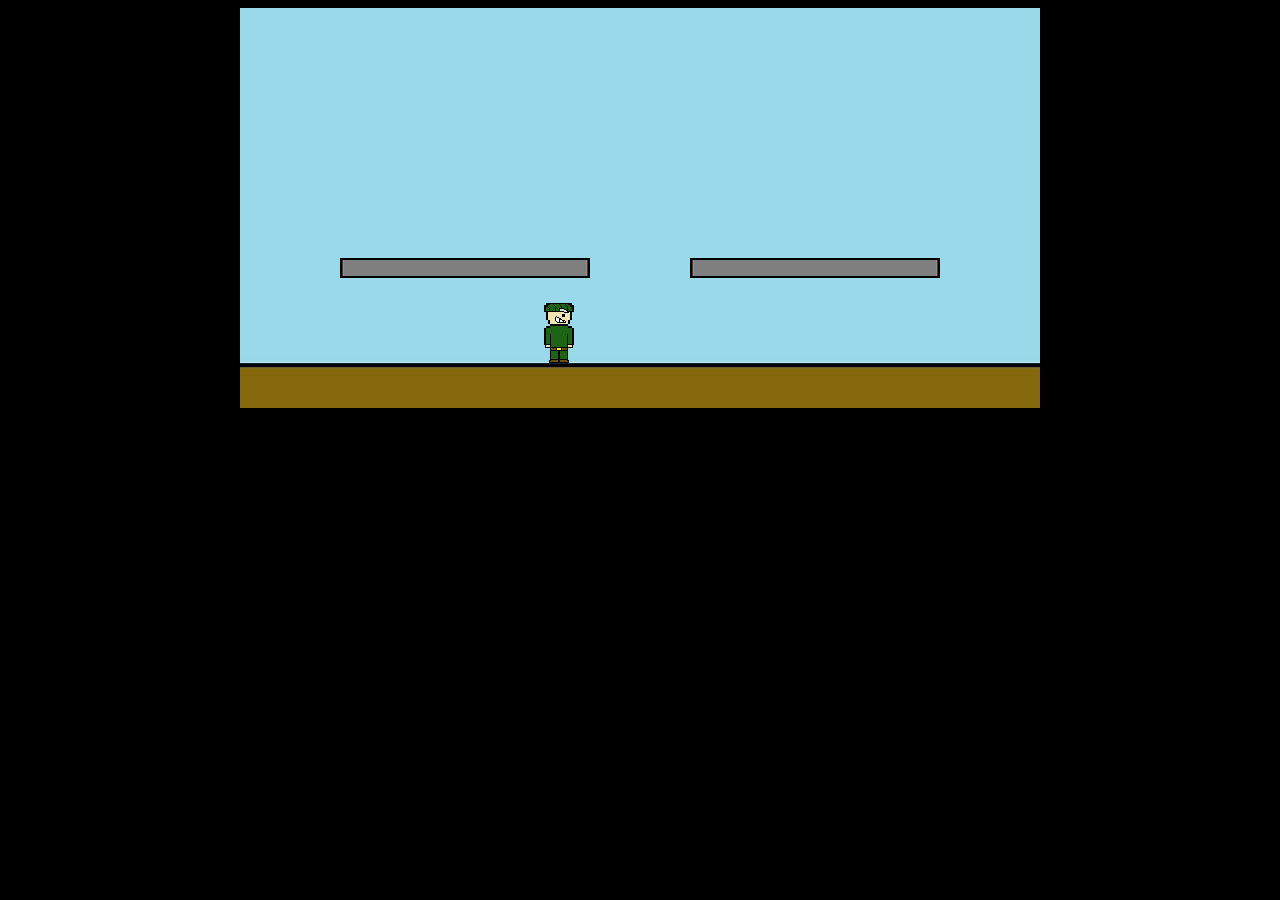
<file: game/index.html>
<html>
	<head>
		<title>Clive Alive</title>
		<meta charset="utf-8">
		<link rel="stylesheet" href="css/clive.css">
	</head>
	<body>
		<div id="stage">
			<canvas></canvas>
		</div>
	</body>
	<script src="js/clive.js"></script>
</html>
</file>
<file: game/css/clive.css>
body
{
	background-color: black;
	text-align: center;
}

#stage
{
	margin-left: auto;
	margin-right: auto;
	width: 800px;
	height: 400px;
	background-color: white;
}
</file>
<file: Clive Alive/src/clive.css>
body
{
	background-color: black;
	text-align: center;
}

#stage
{
	margin-left: auto;
	margin-right: auto;
	width: 800px;
	height: 400px;
	background-color: white;
}
</file>
